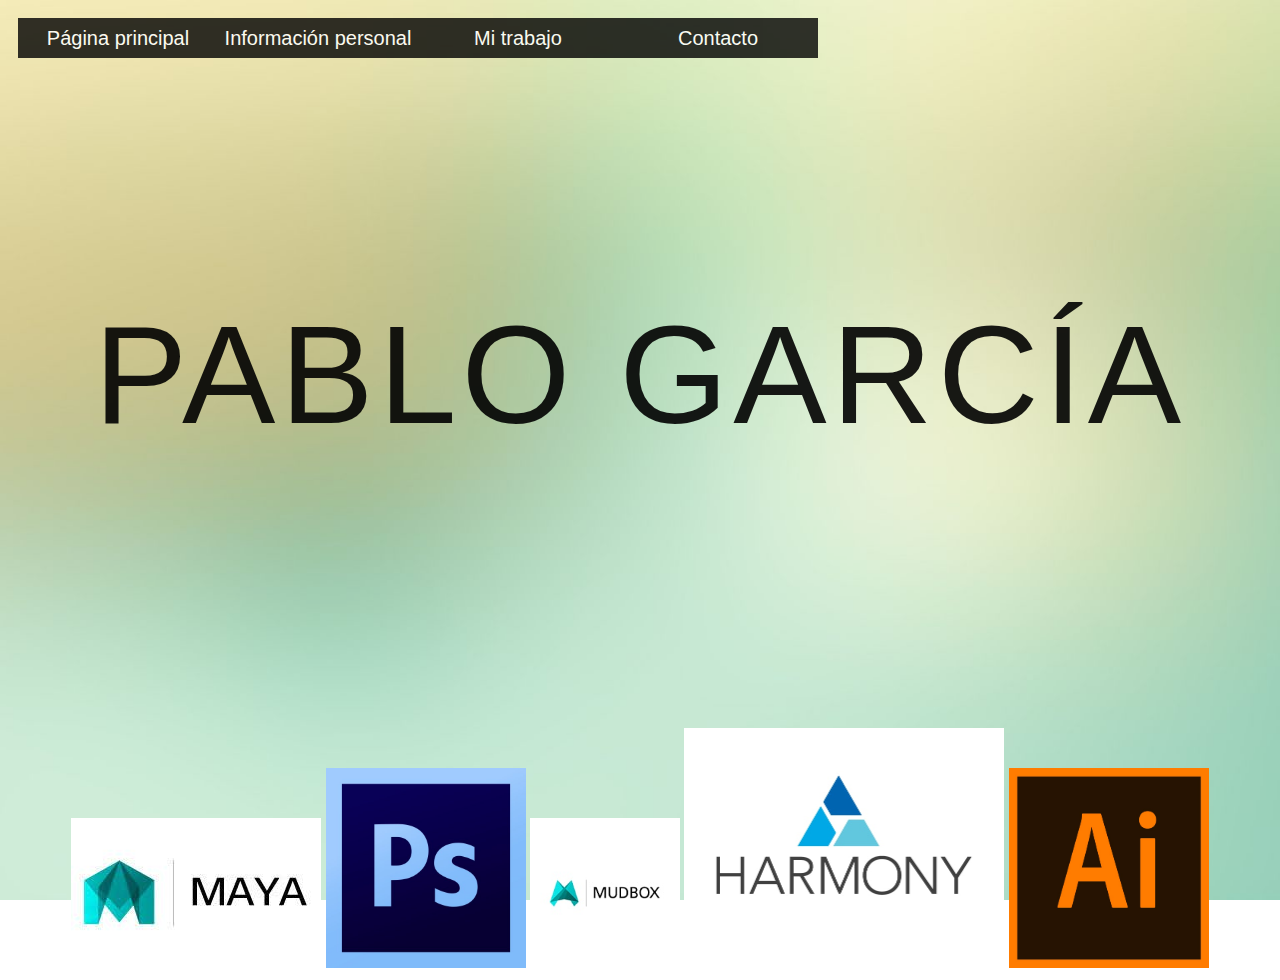
<file: Portfolio/portfolio.html>
<!DOCTYPE html>
 <head> 
  <title>Portfolio - Pablo Garcia Vas</title>
  <link href="cssPortfolio.css" type="text/css" rel="stylesheet">
 </head>
 <body>
  <ul>
   <li><a href="portfolio.html">Página principal</a></li>
   <li><a href="portfolioInformacionPersonal.html">Información personal</a></li>
   <li><a href="portfolioMiTrabajo.html">Mi trabajo</a></li>
   <li><a href="portfolioContacto.html">Contacto</a></li>
  </ul>
  <div class="nombre">
   <h2> Pablo García </h2>
  </div>
  <div class="fondoImagenes">
   <div class="imagenes">
    <img src="imagenMaya.jpg" alt="AutodeskMaya">
	<img src="imagenPhotoshop.jpg" alt="AdobePhotoshop" style="width:200px;height:200px;">
	<img src="imagenMudbox.jpg" alt="Mudbox" style="width:150px;height:150px;">
	<img src="imagenHarmony.jpg" alt="Harmony" style="width:320px;height:240px;">
    <img src="ImagenIlustrator.jpg" alt="AdobeIlustrator" style="width:200px;height:200px;">
  </div>
 </div>
 </body>
</html>
</file>
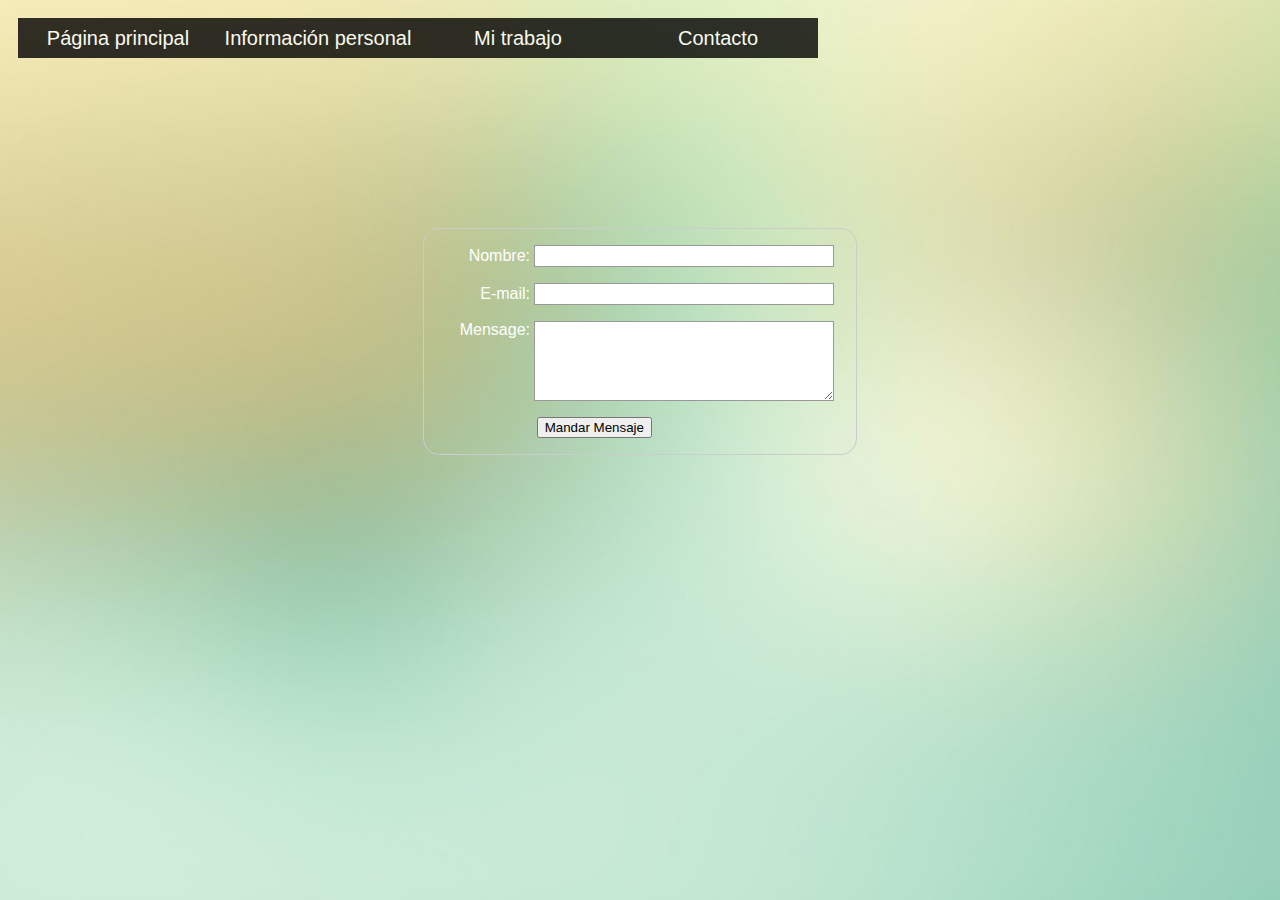
<file: Portfolio/portfolioContacto.html>
<!DOCTYPE html>
 <head> 
  <title>Contacto</title>
  <link href="cssPortfolio.css" type="text/css" rel="stylesheet">
 </head>
 <body>
  <ul>
   <li><a href="portfolioPaginaInicio.html">Página principal</a></li>
   <li><a href="portfolioInformacionPersonal.html">Información personal</a></li>
   <li><a href="portfolioMiTrabajo.html">Mi trabajo</a></li>
   <li><a href="portfolioContacto.html">Contacto</a></li>
  </ul>
    <form action="/my-handling-form-page" method="post">
    <div>
        <label for="name">Nombre:</label>
        <input type="text" id="name" name="user_name" />
    </div>
    <div>
        <label for="mail">E-mail:</label>
        <input type="email" id="mail" name="user_email" />
    </div>
    <div>
        <label for="msg">Mensage:</label>
        <textarea id="msg" name="user_message"></textarea>
    </div>
    
    <div class="button">
        <button type="submit">Mandar Mensaje</button>
    </div>
</form>
 </body>
 </html>
</file>
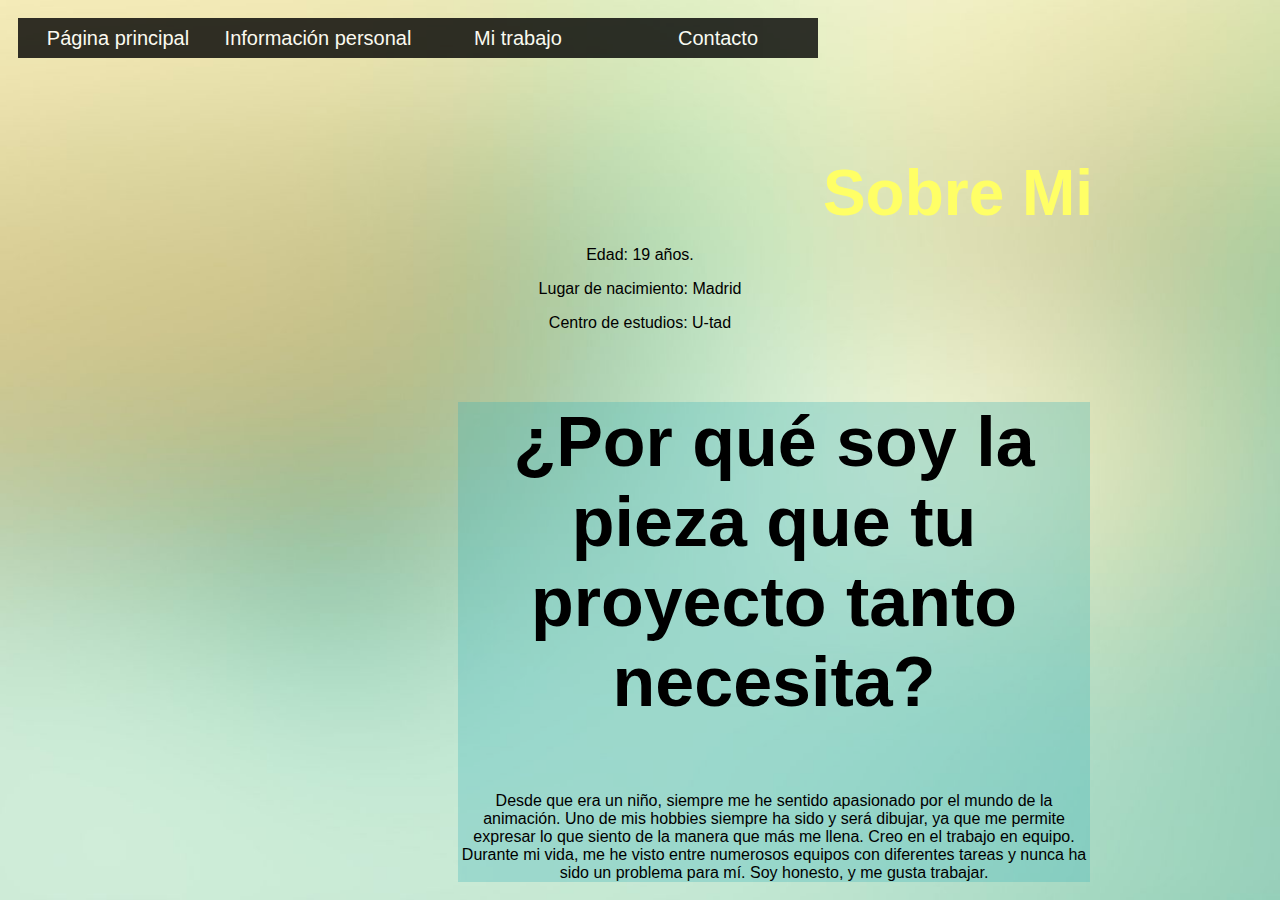
<file: Portfolio/portfolioInformacionPersonal.html>
<!DOCTYPE html>
 <head> 
  <title>Informacion Personal</title>
  <link href="cssPortfolio.css" type="text/css" rel="stylesheet">
 </head>
 <body>
  <ul>
   <li><a href="portfolio.html">Página principal</a></li>
   <li><a href="portfolioInformacionPersonal.html">Información personal</a></li>
   <li><a href="portfolioMiTrabajo.html">Mi trabajo</a></li>
   <li><a href="portfolioContacto.html">Contacto</a></li>
  </ul>
  <div class="SobreMi">
   <div class="CuadradoSobreMi">
    <h1>Sobre Mi</h1>
   </div>
  </div>
   <div class="info">
    <p>Edad: 19 años.</p>
	<p>Lugar de nacimiento: Madrid</p>
	<p>Centro de estudios: U-tad</p>
  </div>
  <div class="CuadradoTextoSobreMi">
   <div class="TextoSobreMi">
	<h3>¿Por qué soy la pieza que tu proyecto tanto necesita?</h3>
	<p>Desde que era un niño, siempre me he sentido apasionado por el mundo de la animación. Uno de mis hobbies siempre ha sido y será dibujar, ya que me permite expresar lo que siento de la manera que más me llena. Creo en el trabajo en equipo. Durante mi vida, me he visto entre numerosos equipos con diferentes tareas y nunca ha sido un problema para mí. Soy honesto, y me gusta trabajar.</p>
   </div>
  </div>
 </body>
 </html>
</file>
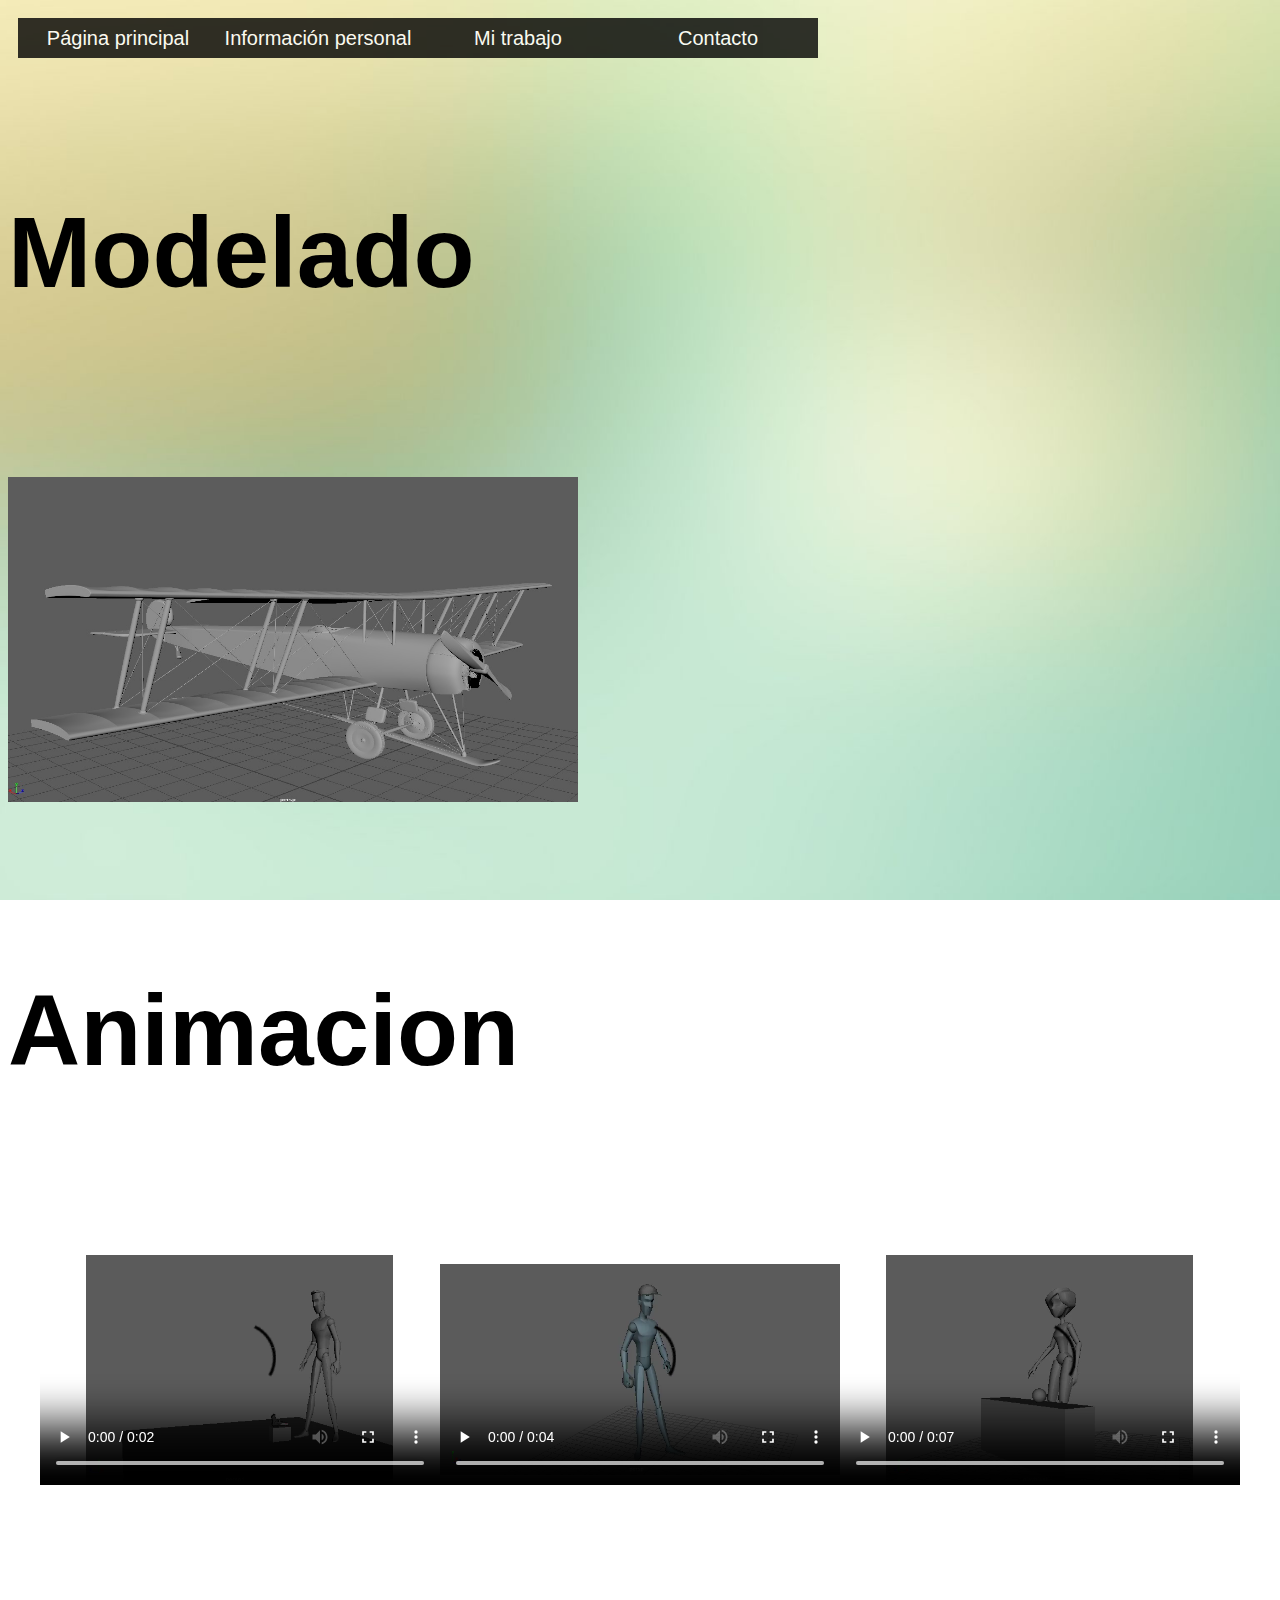
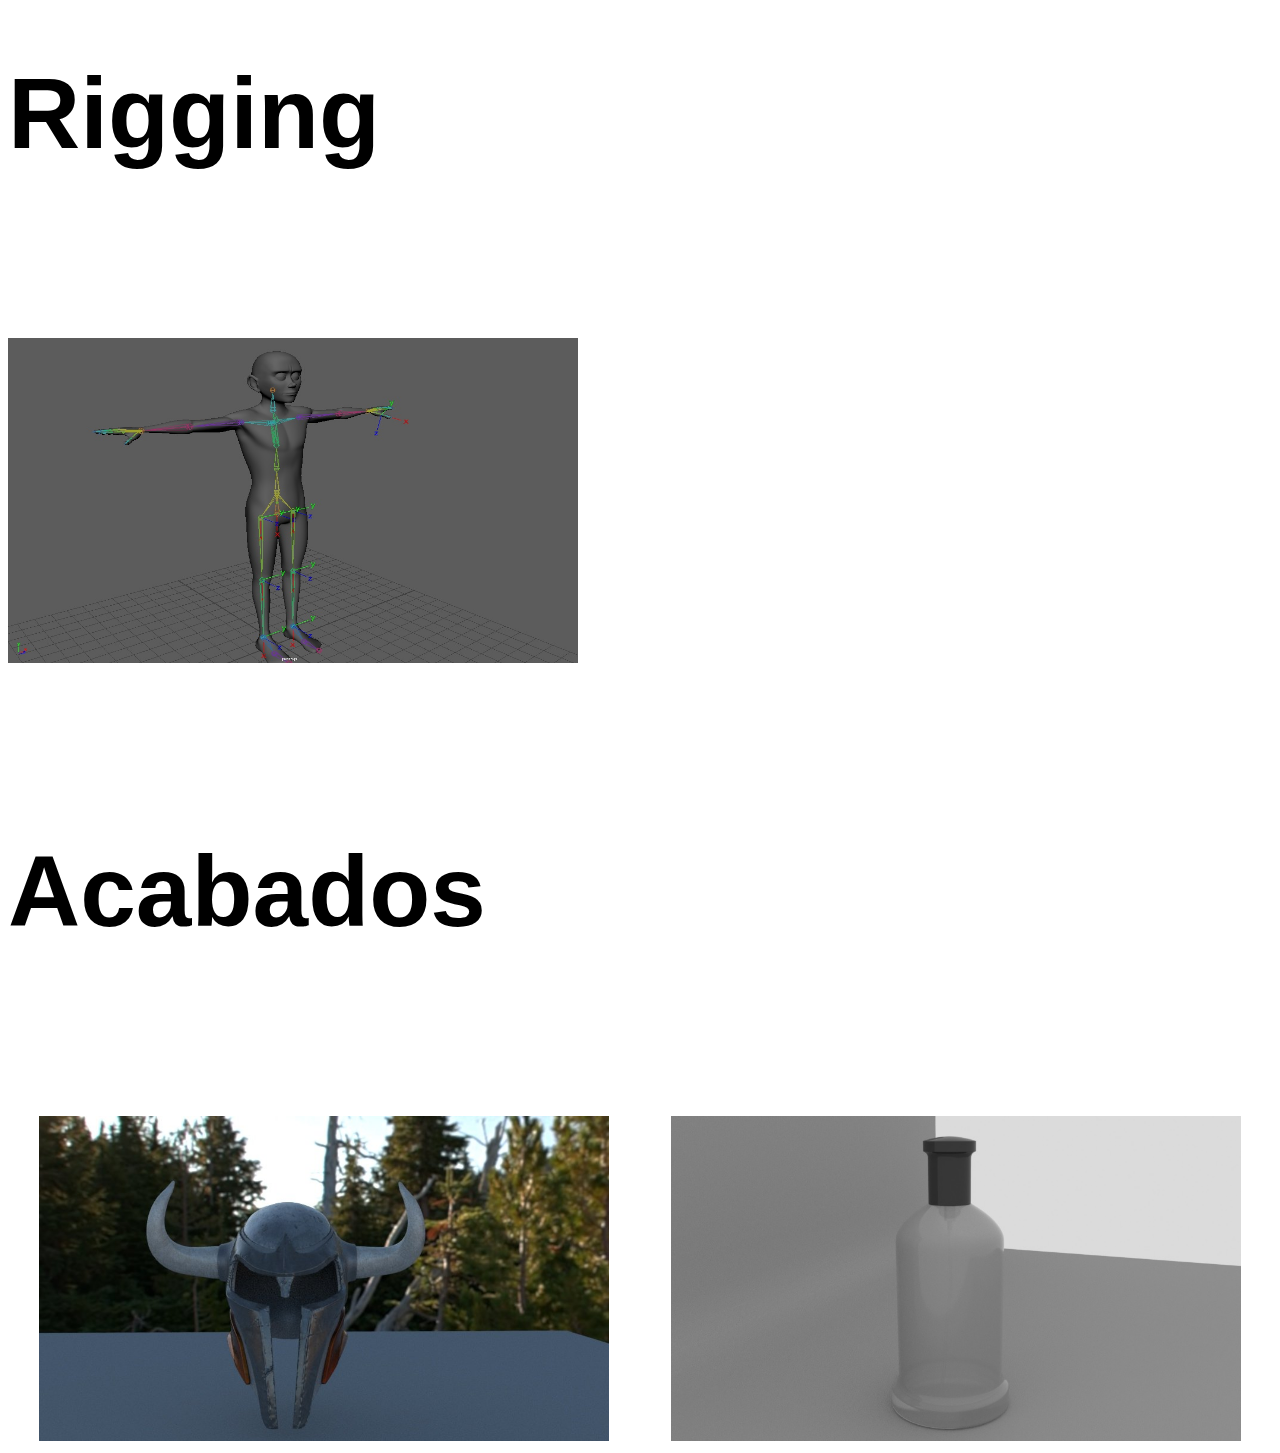
<file: Portfolio/portfolioMiTrabajo.html>
<!DOCTYPE html>
 <head> 
  <title>Mi Trabajo</title>
  <link href="cssPortfolio.css" type="text/css" rel="stylesheet">
 </head>
 <body>
  <ul>
   <li><a href="portfolioPaginaInicio.html">Página principal</a></li>
   <li><a href="portfolioInformacionPersonal.html">Información personal</a></li>
   <li><a href="portfolioMiTrabajo.html">Mi trabajo</a></li>
   <li><a href="portfolioContacto.html">Contacto</a></li>
  </ul>
  <div class="Modelado">
    <h5>Modelado</h5>
  </div>
  <div class="Animaciones">
    <img src="imagenAvro.jpg" height="325" width="570";>
  </div>
  <div clas="Animacion">
    <h5>Animacion</h5>
  </div>
  <div class="videos">
    <div class="primerVideo">
	 <video width="400" height="230" controls>
	  <source src="videoUno.mp4" type="video/mp4">
	 </video>
	</div>
	<div class="segundoVideo">
	 <video width="400" height="230" controls>
     <source src="videoDos.mp4" type="video/mp4">
	 </video>
	</div>
    <div class "tercerVideo">
	 <video width="400" height="230" controls>
	 <source src="videoTres.mp4" type="video/mp4">
	</div>
   </div>
   <div class="Rigging">
    <h5>Rigging</h5>
   </div>
   <div class="fotoRigging">
    <img src="imagenRigging.jpg" alt="Esqueleto" height="325" width="570";>
  </div>
  <div class="Acabados">
   <h5>Acabados</h5>
  </div>
  <div class="fotosAcabados">
   <div class="fotoUno">
    <img src="imagenCasco.jpg" alt="Casco" height="325" width="570";>
   </div>
   <div class="fotoDos">
    <img src="imagenFrasco.jpg" alt="Frasco" height="325" width="570";>
   </div>
  </div>   
 </body>
 </html>
</file>
<file: Portfolio/cssPortfolio.css>
body {
	background-image: url("fondoPortfolio.png");
	background-size: cover;
	background-repeat: no-repeat;
	background-position: center;
	background-attachment: fixed;
	font-family: Arial;
	color: white;
}

ul {
	margin: 0px;
	padding: 10px;
	list-style: none;
}

ul li {
	float: left;
	width: 200px;
	height: 40px;
	background-color: black;
	opacity: .8;
	line-height: 40px;
	text-align: center;
	font-size: 20px;
}

ul li a {
	text-decoration: none;
	color: white;
	display: block;
}

ul li a:hover {
	background-color: green;
}

.nombre {
    margin-top:150px;
}

.fondoImagenes {
	display:flex;
	justify-content: center;
	margin-top:700px;
}

.SobreMi {
	margin-top: 8em;
}

.CuadradoSobreMi {
    display: flex;
	justify-content: center;
	margin-left: 450px;
	width: 1000px;
}

h1 { 
    display: block;
    font-size: 4em;
    margin-top: 0em;
    margin-bottom: 0em;
    margin-left: 0em;
    margin-right: 0;
    font-weight: bold;
	color: #ffff66;
}

.CuadradoTextoSobreMi {
	text-align: center;
	background-color: rgba( 56, 178, 187, 0.3);
	width: 50%;
	margin-left: 450px;
}

@import url(https://fonts.googleapis.com/css?family=Varela+Round);


h2 {
  color: hsla(0, 0%, 0%, .9);
  font: normal 140px Varela Round, sans-serif;
  left: 0;
  letter-spacing: 5px;
  position: absolute;
  text-align: center;
  text-transform: uppercase;
  width: 100%;
  animation: move linear 2000ms infinite;  
}

@keyframes move {
  0% {
    text-shadow:
      4px -4px 0 hsla(0, 100%, 50%, 1), 
      3px -3px 0 hsla(0, 100%, 50%, 1), 
      2px -2px 0 hsla(0, 100%, 50%, 1), 
      1px -1px 0 hsla(0, 100%, 50%, 1),
      -4px 4px 0 hsla(180, 100%, 50%, 1), 
      -3px 3px 0 hsla(180, 100%, 50%, 1), 
      -2px 2px 0 hsla(180, 100%, 50%, 1), 
      -1px 1px 0 hsla(180, 100%, 50%, 1)
    ;
  }
  25% {    
    text-shadow:      
      -4px -4px 0 hsla(180, 100%, 50%, 1), 
      -3px -3px 0 hsla(180, 100%, 50%, 1), 
      -2px -2px 0 hsla(180, 100%, 50%, 1), 
      -1px -1px 0 hsla(180, 100%, 50%, 1),
      4px 4px 0 hsla(0, 100%, 50%, 1), 
      3px 3px 0 hsla(0, 100%, 50%, 1), 
      2px 2px 0 hsla(0, 100%, 50%, 1), 
      1px 1px 0 hsla(0, 100%, 50%, 1)      
    ;
  }
  50% {
    text-shadow:
      -4px 4px 0 hsla(0, 100%, 50%, 1), 
      -3px 3px 0 hsla(0, 100%, 50%, 1), 
      -2px 2px 0 hsla(0, 100%, 50%, 1), 
      -1px 1px 0 hsla(0, 100%, 50%, 1),
      4px -4px 0 hsla(180, 100%, 50%, 1), 
      3px -3px 0 hsla(180, 100%, 50%, 1), 
      2px -2px 0 hsla(180, 100%, 50%, 1), 
      1px -1px 0 hsla(180, 100%, 50%, 1)
    ;
  }
  75% {
    text-shadow:
      4px 4px 0 hsla(180, 100%, 50%, 1), 
      3px 3px 0 hsla(180, 100%, 50%, 1), 
      2px 2px 0 hsla(180, 100%, 50%, 1), 
      1px 1px 0 hsla(180, 100%, 50%, 1),
      -4px -4px 0 hsla(0, 100%, 50%, 1),
      -3px -3px 0 hsla(0, 100%, 50%, 1), 
      -2px -2px 0 hsla(0, 100%, 50%, 1), 
      -1px -1px 0 hsla(0, 100%, 50%, 1)      
    ;
  }
  100% {
    text-shadow:
      4px -4px 0 hsla(0, 100%, 50%, 1), 
      3px -3px 0 hsla(0, 100%, 50%, 1), 
      2px -2px 0 hsla(0, 100%, 50%, 1), 
      1px -1px 0 hsla(0, 100%, 50%, 1),
      -4px 4px 0 hsla(180, 100%, 50%, 1), 
      -3px 3px 0 hsla(180, 100%, 50%, 1), 
      -2px 2px 0 hsla(180, 100%, 50%, 1), 
      -1px 1px 0 hsla(180, 100%, 50%, 1)
    ;
  }  
}

form {
    margin: 0 auto;
    width: 400px;
    padding: 1em;
    border: 1px solid #CCC;
    border-radius: 1em;
	margin-top: 200px;
}

form div + div {
    margin-top: 1em;
}

label {
    display: inline-block;
    width: 90px;
    text-align: right;
}

input, textarea {
    font: 1em sans-serif;
    width: 300px;
    -moz-box-sizing: border-box;
    box-sizing: border-box;
    border: 1px solid #999;
}

input:focus, textarea:focus {
    border-color: #000;
}

textarea {
    vertical-align: top;
    height: 5em;
    resize: vertical;
}

.button {
    padding-left: 90px;
}

button {
    margin-left: .5em;
}

h3 {
	color: black;
	font-size: 70px;
	background-color: none;
}

h5 {
	font-size: 100px;
	color:black;
}

p {
	color: black;
}

.videos {
	display:flex;
	justify-content: center;
}

.fotosAcabados {
	display:flex;
	justify-content: space-around;
}

.info {
	text-align:center;
}
</file>
